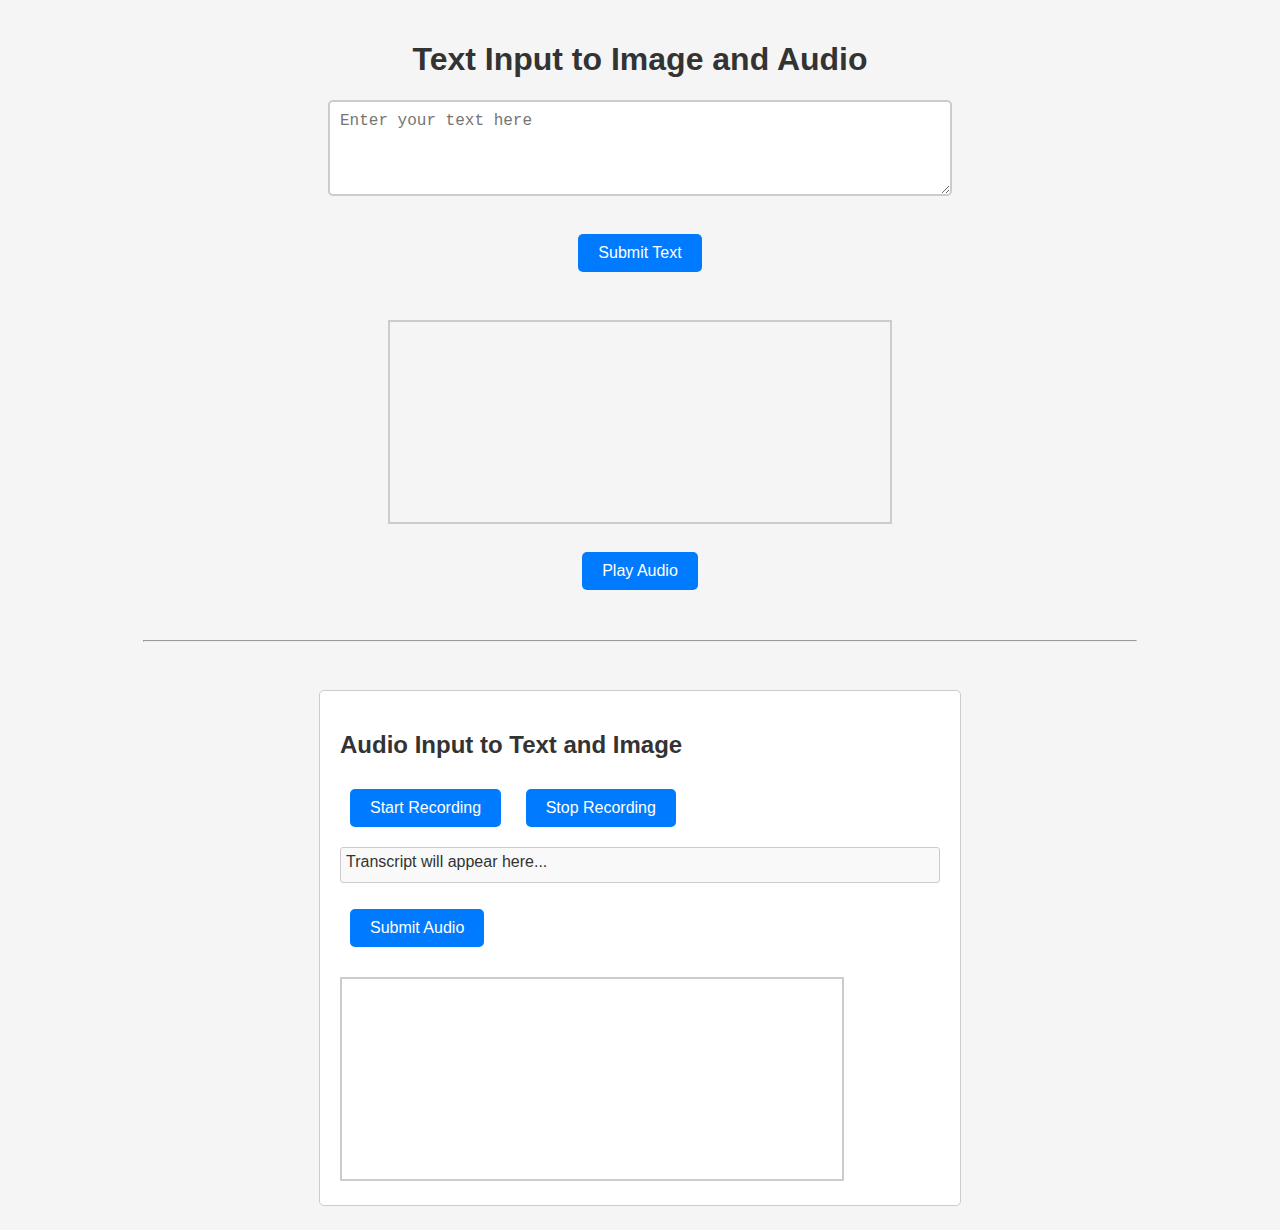
<file: index.html>
<!DOCTYPE html>
<html>
<head>
  <meta charset="UTF-8">
  <title>Text and Audio to Image</title>
  <style>
    /* Overall page styling */
    body {
      background-color: #f5f5f5;
      font-family: Arial, sans-serif;
      display: flex;
      flex-direction: column;
      align-items: center;
      margin: 0;
      padding: 20px;
    }
    
    h1, h2 {
      color: #333;
    }
    
    /* Textarea styling */
    textarea {
      width: 80%;
      max-width: 600px;
      padding: 10px;
      border: 2px solid #ccc;
      border-radius: 5px;
      font-size: 16px;
      margin-bottom: 10px;
    }
    
    /* Button styling */
    button {
      padding: 10px 20px;
      margin: 10px;
      border: none;
      background-color: #007BFF;
      color: white;
      border-radius: 5px;
      cursor: pointer;
      font-size: 16px;
    }
    
    button:hover {
      background-color: #0056b3;
    }
    
    /* Canvas styling */
    canvas {
      border: 2px solid #ccc;
      margin-top: 20px;
    }
    
    /* Audio section styling */
    #audioSection {
      margin-top: 40px;
      padding: 20px;
      border: 1px solid #ccc;
      width: 80%;
      max-width: 600px;
      background-color: #ffffff;
      border-radius: 5px;
    }
    
    #transcriptDisplay {
      font-size: 16px;
      color: #333;
      margin-top: 10px;
      min-height: 24px;
      border: 1px solid #ccc;
      padding: 5px;
      border-radius: 3px;
      background-color: #f9f9f9;
    }
  </style>
</head>
<body>
  <!-- Text Input Section -->
  <h1>Text Input to Image and Audio</h1>
  <textarea id="textInput" placeholder="Enter your text here" rows="4" cols="50"></textarea>
  <br>
  <button id="submitButton">Submit Text</button>
  <br>
  <canvas id="textCanvas" width="500" height="200"></canvas>
  <br>
  <button id="playAudioButton">Play Audio</button>

  <hr style="width:80%; margin-top:40px;">

  <!-- Audio Input Section -->
  <div id="audioSection">
    <h2>Audio Input to Text and Image</h2>
    <button id="startRecordingButton">Start Recording</button>
    <button id="stopRecordingButton">Stop Recording</button>
    <p id="transcriptDisplay">Transcript will appear here...</p>
    <button id="submitAudioButton">Submit Audio</button>
    <!-- New canvas for displaying image generated from audio transcript -->
    <canvas id="audioCanvas" width="500" height="200"></canvas>
  </div>

  <script>
    // Element references for text input section
    const textInput = document.getElementById('textInput');
    const submitButton = document.getElementById('submitButton');
    const textCanvas = document.getElementById('textCanvas');
    const playAudioButton = document.getElementById('playAudioButton');

    // Element references for audio section
    const startRecordingButton = document.getElementById('startRecordingButton');
    const stopRecordingButton = document.getElementById('stopRecordingButton');
    const transcriptDisplay = document.getElementById('transcriptDisplay');
    const submitAudioButton = document.getElementById('submitAudioButton');
    const audioCanvas = document.getElementById('audioCanvas');

    /**
     * updateCanvas:
     * Draws a natural background image (with fallback) and overlays a semi-transparent layer
     * before drawing the provided text onto the specified canvas.
     * @param {string} customText - The text to be drawn on the canvas.
     * @param {HTMLCanvasElement} targetCanvas - The canvas element to draw on.
     */
    function updateCanvas(customText, targetCanvas) {
      const text = customText !== undefined ? customText : textInput.value;
      const canvasTarget = targetCanvas;
      const ctxTarget = canvasTarget.getContext('2d');
      let fallbackUsed = false;
      const backgroundImage = new Image();
      backgroundImage.crossOrigin = "anonymous";
      // Use Unsplash's random endpoint for a nature image with timestamp to prevent caching
      backgroundImage.src = 'https://source.unsplash.com/random/500x200?nature&' + new Date().getTime();

      // If the Unsplash image fails, fallback to Picsum
      backgroundImage.onerror = () => {
        if (!fallbackUsed) {
          fallbackUsed = true;
          backgroundImage.src = 'https://picsum.photos/500/200';
        } else {
          alert("Failed to load background image. Please try again.");
        }
      };

      backgroundImage.onload = () => {
        // Draw the background image
        ctxTarget.drawImage(backgroundImage, 0, 0, canvasTarget.width, canvasTarget.height);
        // Draw a semi-transparent overlay for better text readability
        ctxTarget.fillStyle = "rgba(255, 255, 255, 0.6)";
        ctxTarget.fillRect(0, 0, canvasTarget.width, canvasTarget.height);
        // Set font style: italic, bold, 24px Georgia with a subtle shadow
        ctxTarget.font = 'italic bold 24px Georgia';
        ctxTarget.fillStyle = 'black';
        ctxTarget.shadowColor = "rgba(0, 0, 0, 0.3)";
        ctxTarget.shadowOffsetX = 2;
        ctxTarget.shadowOffsetY = 2;
        ctxTarget.shadowBlur = 2;
        // Draw the text on the canvas
        ctxTarget.fillText(text, 10, 50);
      };
    }

    // Event listener for the text input "Submit Text" button
    submitButton.addEventListener('click', () => {
      updateCanvas(undefined, textCanvas);
    });

    // Event listener for playing audio from the text area using the Speech Synthesis API
    playAudioButton.addEventListener('click', () => {
      const text = textInput.value;
      const utterance = new SpeechSynthesisUtterance(text);
      window.speechSynthesis.speak(utterance);
    });

    // Speech Recognition for Audio Input Section
    let recognition;
    if (!('webkitSpeechRecognition' in window) && !('SpeechRecognition' in window)) {
      alert("Speech recognition is not supported in your browser.");
    } else {
      const SpeechRecognition = window.SpeechRecognition || window.webkitSpeechRecognition;
      recognition = new SpeechRecognition();
      recognition.continuous = false;
      recognition.interimResults = false;
      recognition.lang = 'en-US';

      recognition.onresult = (event) => {
        const transcript = event.results[0][0].transcript;
        transcriptDisplay.innerText = transcript;
        console.log("Transcript: " + transcript);
      };

      recognition.onerror = (event) => {
        console.error("Speech recognition error:", event.error);
      };
    }

    // Event listeners for audio recording controls
    startRecordingButton.addEventListener('click', () => {
      if (recognition) {
        transcriptDisplay.innerText = "Listening...";
        recognition.start();
      }
    });

    stopRecordingButton.addEventListener('click', () => {
      if (recognition) {
        recognition.stop();
      }
    });

    // Event listener for the audio input "Submit Audio" button
    submitAudioButton.addEventListener('click', () => {
      const transcript = transcriptDisplay.innerText;
      if (transcript && transcript !== "Transcript will appear here..." && transcript !== "Listening...") {
        updateCanvas(transcript, audioCanvas);
      } else {
        alert("No transcript available. Please record some audio first.");
      }
    });
  </script>
</body>
</html>
</file>
